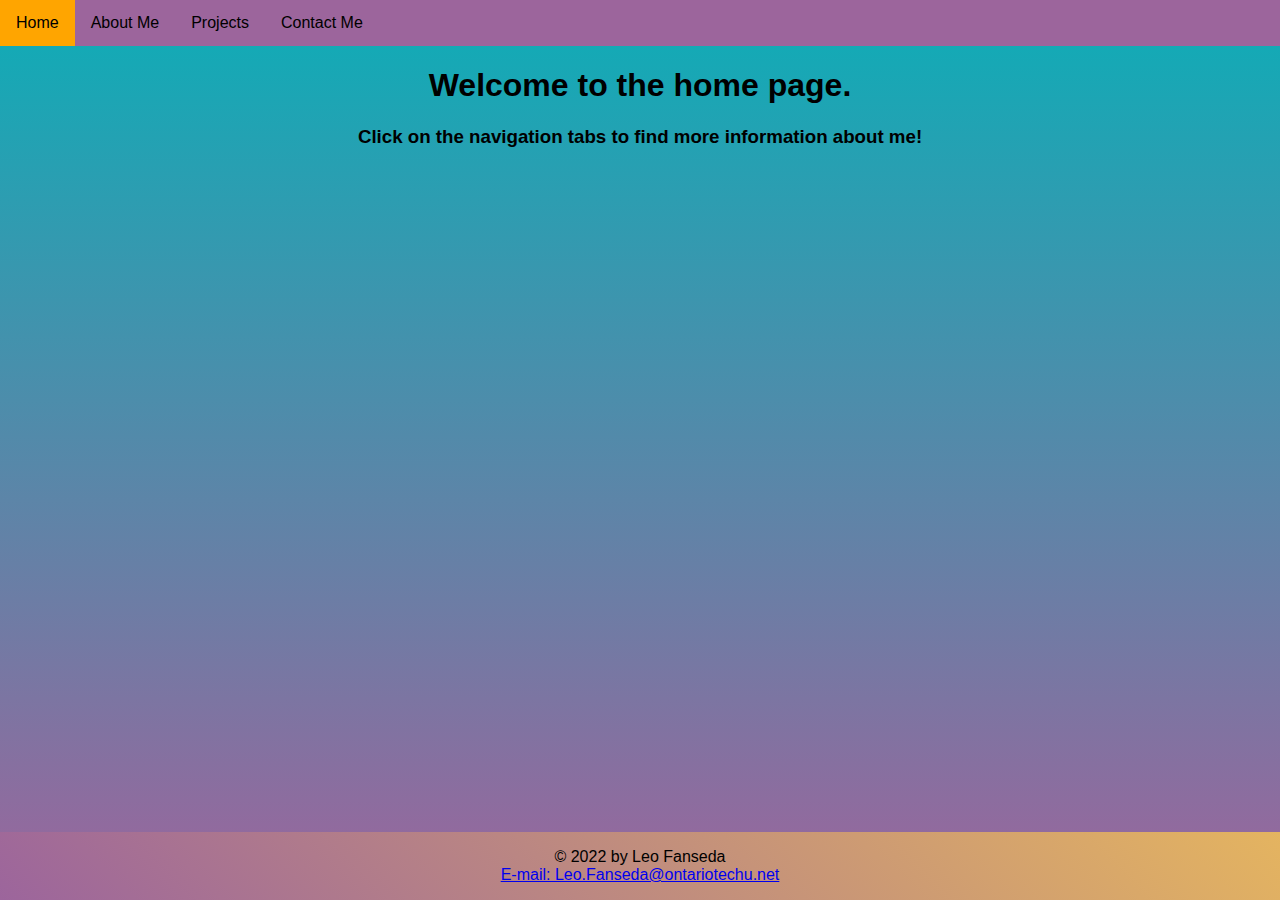
<file: INDEX.html>
<!DOCTYPE html>

<html>

<head>
    <meta charset="UTF-8">
    <title>
        Portfolio - Leo Fanseda
    </title>

    <meta name="viewport" content="width=device-width">

    <!-- .css FILES -->
    <!-- THE GENERAL STYLESHEET FOR THE UNIFORM ELEMENTS FOUND ON ALL PAGES -->
    <link href="STYLE.css" rel="stylesheet" type="text/css">

    <!-- THE STYLESHEET FOR THE HOME PAGE -->
    <link href="STYLE_HOME.css" rel="stylesheet" type="text/css">

    <!-- .js FILES -->
    <script type="text/javascript" src="BUTTONS.js"> </script>

</head>

<!-- NAVIGATION BAR -->
<ul>
    <li> <a class="active" href="#home"> Home </a> </li>
    <li> <a link href="ABOUT_ME.html"> About Me </a> </li>
    <li> <a link href="PROJECTS.html"> Projects </a> </li>
    <li> <a link href="CONTACT_ME.html"> Contact Me </a> </li>
</ul>

<body>
    <div id="wrapper">
        <div id="banner">
            <h1>
                Welcome to the home page. <br>
            </h1>
        </div>
        <div id="center-column">
            <h3>
                Click on the navigation tabs to find more information about me!
            </h3>
        </div>
    </div>

    <div class="footer">
        <p>
            &copy 2022 by Leo Fanseda <br>
            <a href="mailto:leo.fanseda@ontariotechu.net">E-mail: Leo.Fanseda@ontariotechu.net </a>
        </p>
    </div>
</body>

</html>
</file>
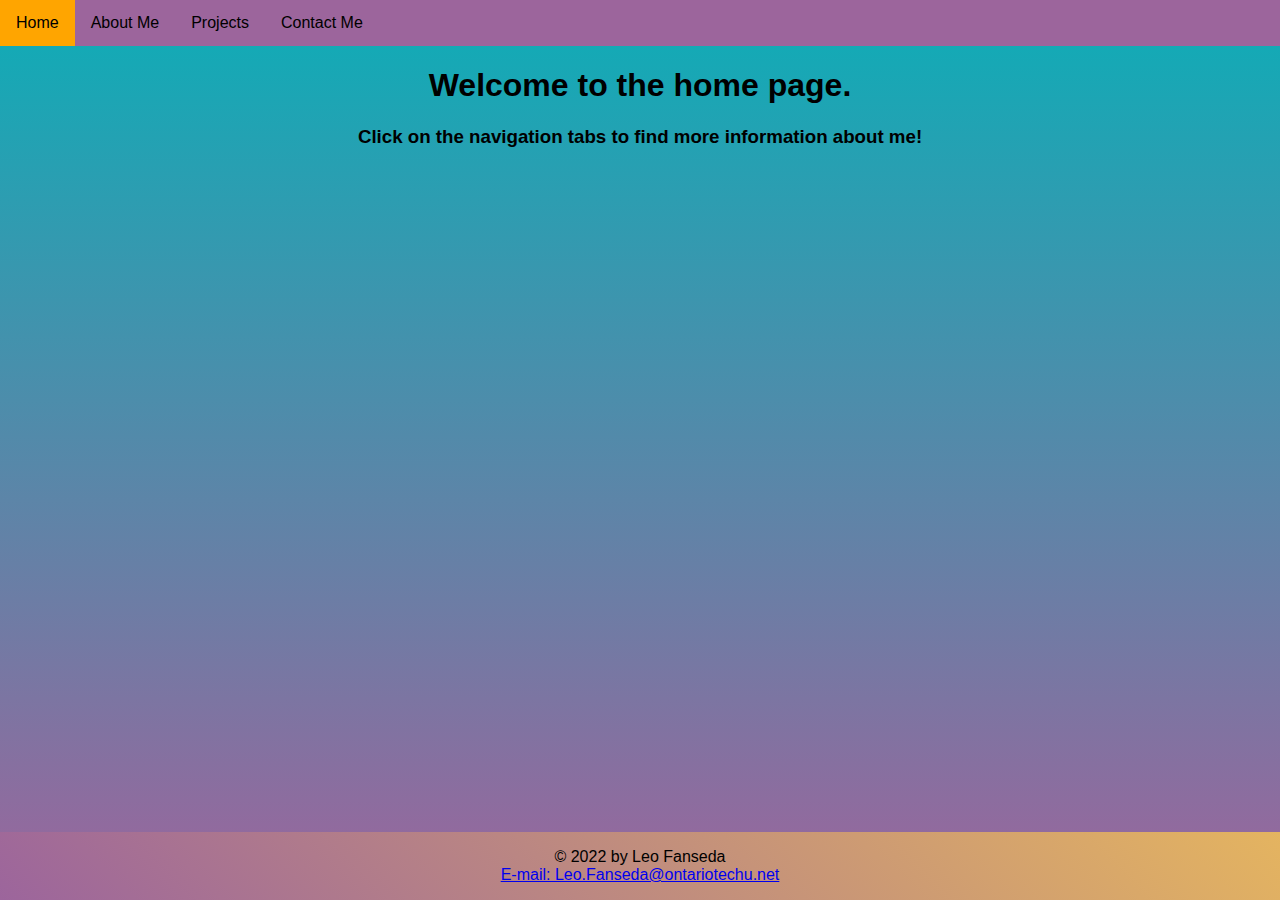
<file: index.html>
<!DOCTYPE html>

<html>

<head>
    <meta charset="UTF-8">
    <title>
        Portfolio - Leo Fanseda
    </title>

    <meta name="viewport" content="width=device-width">

    <!-- .css FILES -->
    <!-- THE GENERAL STYLESHEET FOR THE UNIFORM ELEMENTS FOUND ON ALL PAGES -->
    <link href="STYLE.css" rel="stylesheet" type="text/css">

    <!-- THE STYLESHEET FOR THE HOME PAGE -->
    <link href="STYLE_HOME.css" rel="stylesheet" type="text/css">

    <!-- .js FILES -->
    <script type="text/javascript" src="BUTTONS.js"> </script>

</head>

<!-- NAVIGATION BAR -->
<ul>
    <!-- THE ACTIVE CLASS IS ASSIGNED TO index -->
    <!-- THE CONNECT THE BUTTONS TO THEIR RESPECTIVE .html FILES -->
    <li> <a class="active" href="#home"> Home </a> </li>
    <li> <a link href="ABOUT_ME.html"> About Me </a> </li>
    <li> <a link href="PROJECTS.html"> Projects </a> </li>
    <li> <a link href="CONTACT_ME.html"> Contact Me </a> </li>
</ul>

<body>
    <!-- CREATING THE WRAPPER -->
    <div id="wrapper">
        
        <!-- THE TITLE FOR THE PAGE -->
        <div id="banner">
            <h1>
                Welcome to the home page. <br>
            </h1>
        </div>
        
        <!-- TEXT TO HELP DIRECT THE USER -->
        <div id="center-column">
            <h3>
                Click on the navigation tabs to find more information about me!
            </h3>
        </div>
    </div>

        <!-- THE FOOTER -->
    <div class="footer">
        <p>
            &copy 2022 by Leo Fanseda <br>
            <a href="mailto:leo.fanseda@ontariotechu.net">E-mail: Leo.Fanseda@ontariotechu.net </a>
        </p>
    </div>
</body>

</html>
</file>
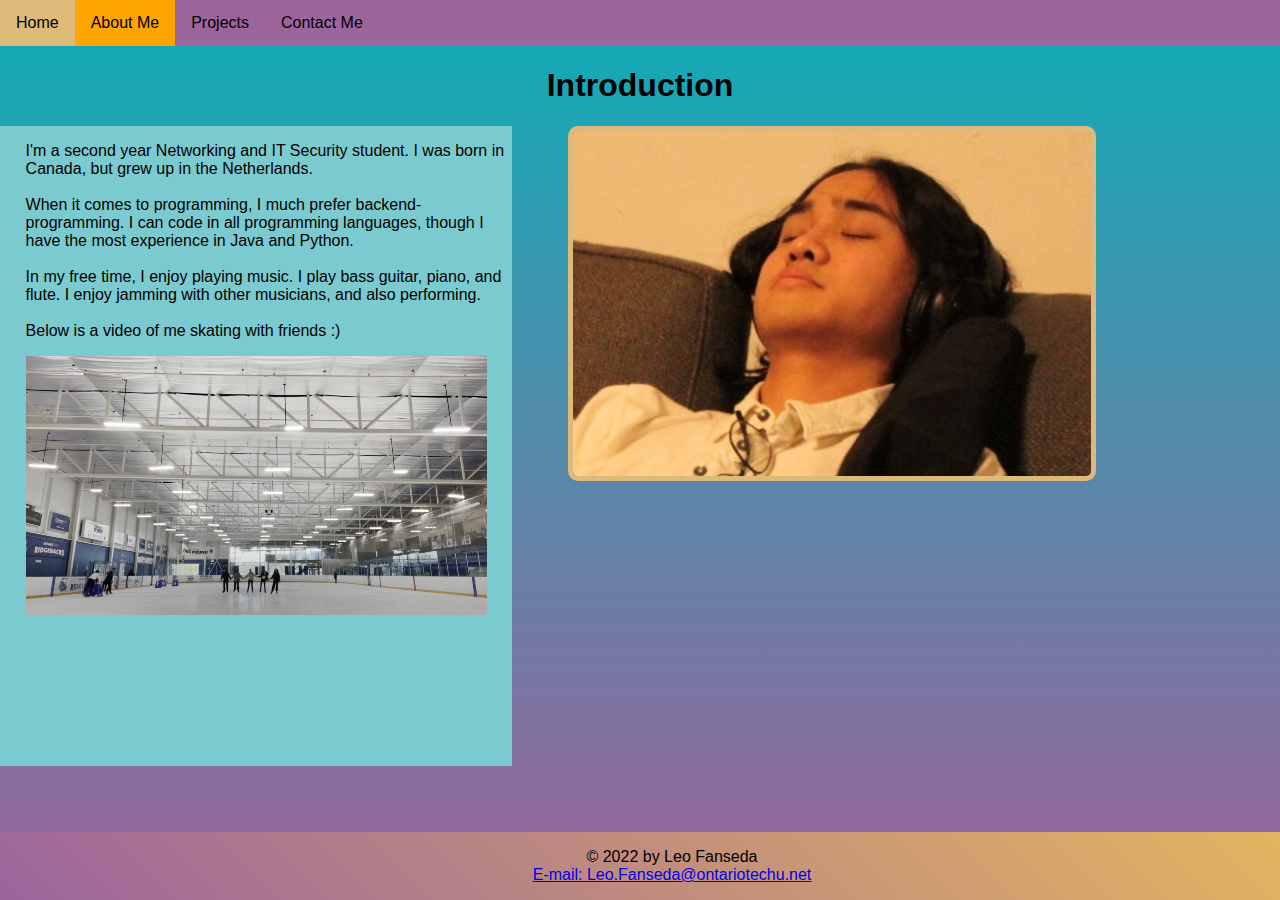
<file: ABOUT_ME.html>
<!DOCTYPE html>

<html>

<head>
    <!-- USING THE UTF-8 CHARACTER SET -->
    <meta charset="UTF-8">
    
    <!-- TITLE -->
    <title>
        Portfolio - Leo Fanseda
    </title>

    <meta name="viewport" content="width=device-width">

    <!-- .css FILES -->
    <!-- THE GENERAL STYLESHEET FOR THE UNIFORM ELEMENTS FOUND ON ALL PAGES -->
    <link href="STYLE.css" rel="stylesheet" type="text/css">

    <!-- THE STYLESHEET FOR THE ABOUT ME PAGE -->
    <link href="STYLE_ABOUTME.css" rel="stylesheet" type="text/css">

    <!-- .js FILES -->
    <script type="text/javascript" src="BUTTONS.js"> </script>

</head>

<!-- NAVIGATION BAR -->
<ul>
    <!-- THE ACTIVE CLASS IS ASSIGNED TO About Me -->
    <!-- THE CONNECT THE BUTTONS TO THEIR RESPECTIVE .html FILES -->

    <li> <a link href="index.html"> Home </a> </li>
    <li> <a class="active" href="#About Me"> About Me </a> </li>
    <li> <a link href="PROJECTS.html"> Projects </a> </li>
    <li> <a link href="CONTACT_ME.html"> Contact Me </a> </li>
</ul>

<body>
    <!-- DIV FOR WRAPPER -->
    <div id="wrapper">
        
        <!-- HEADER FOR THE PAGE-->
        <div id="banner">
            <h1>
                Introduction
            </h1>
        </div>

        <!-- LEFT-MOST COLUMN. INCLUDES THE 'ABOUT ME' AND A SMALL CLIP -->
        <div id="left-column">
            <p>
                I'm a second year Networking and IT Security student.
                I was born in Canada, but grew up in the Netherlands. <br>
                <br>
                When it comes to programming, I much prefer backend-programming.
                I can code in all programming languages, though I have the most experience in Java and Python.<br>
                <br>
                In my free time, I enjoy playing music. I play bass guitar, piano, and flute.
                I enjoy jamming with other musicians, and also performing. <br>
                <br>
                Below is a video of me skating with friends :)
            </p>

            <!-- THE VIDEO AUTOPLAYS ON MUTE. THE VIDEO IS MUTED SO THAT THE USER IS NOT SURPRISED BY SUDDEN AUDIO -->
            <video controls autoplay muted preload="auto" loop poster="sleepy.JPG">
                <source src="skating_clip.mp4" type="video/mp4">
            </video>

        </div>
        
        <!-- ID FOR THE ELEMENTS BELONGING TO THE RIGHT MOST COLUMN -->
        <div id="right-column">
            <!-- IF THE IMAGE FAILS TO LOAD, THEN Sleepy IS DISPLAYED -->    
            <img src="sleepy.JPG" alt="Sleepy">
        </div>

        <!-- CREATING A CLASS FOR THE FOOTER -->
        <div class="footer">
            
            <!-- &copy INDICATES THE COPYRIGHT SYMBOL.
            THE <a><a/> SECTION ALLOWS VISITORS TO EMAIL ME BY CLICKING THE LINK. REFERENCED FROM W3 SCHOOLS -->
            <p>
                &copy 2022 by Leo Fanseda <br>
                <a href="mailto:leo.fanseda@ontariotechu.net">E-mail: Leo.Fanseda@ontariotechu.net </a>
            </p>
        </div>

    </div>
</body>

</html>
</file>
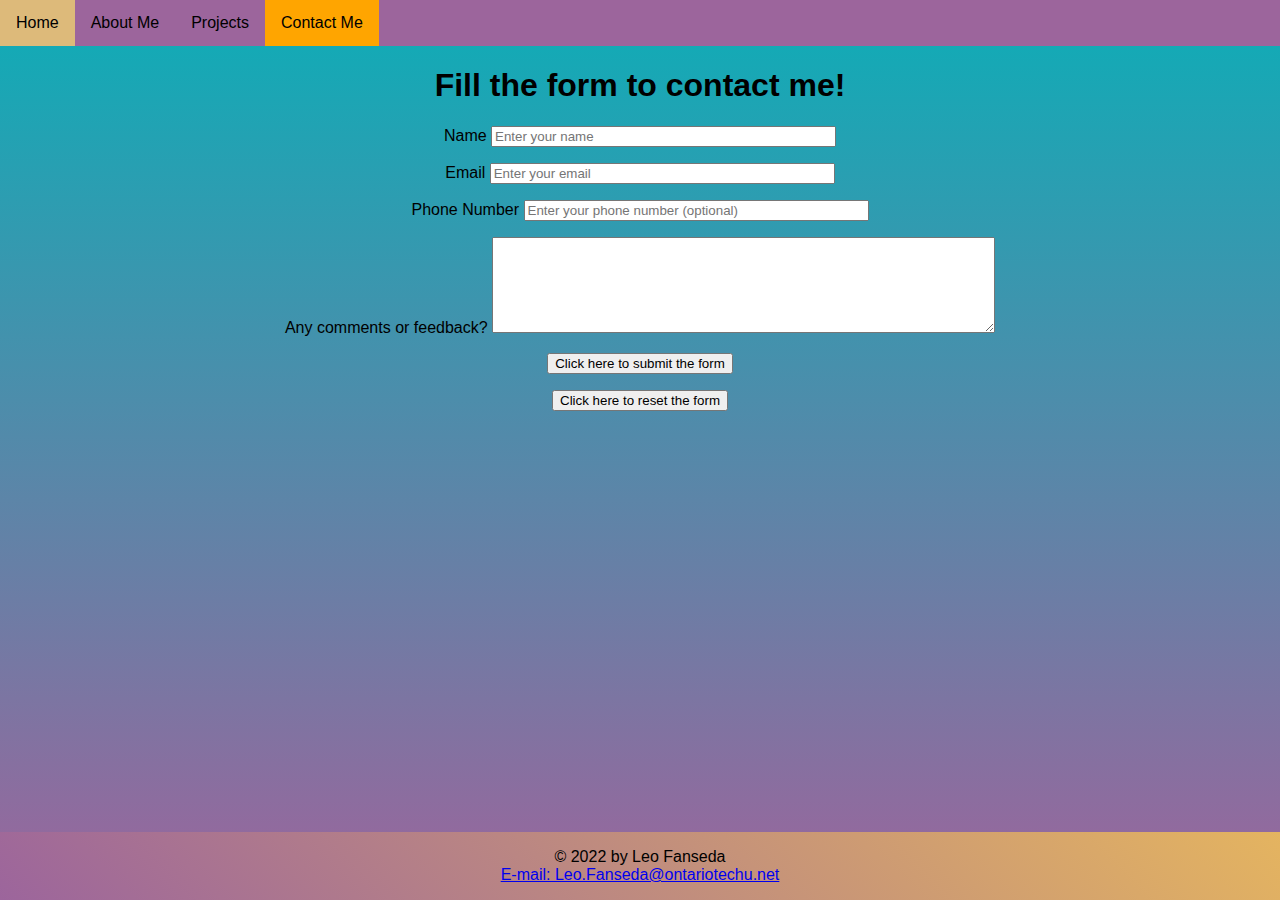
<file: CONTACT_ME.html>
<!DOCTYPE html>
<html>

<head>
    <meta charset="UTF-8">
    <title>
        Portfolio - Leo Fanseda
    </title>

    <meta name="viewport" content="width=device-width">

    <!-- .css FILES -->
    <!-- THE GENERAL STYLESHEET FOR THE UNIFORM ELEMENTS FOUND ON ALL PAGES -->
    <link href="STYLE.css" rel="stylesheet" type="text/css">

    <!-- THE STYLESHEET FOR THE CONTACT ME PAGE -->
    <link href="STYLE_CONTACTME.css" rel="stylesheet" type="text/css">

    <!-- .js FILES -->
    <script type="text/javascript" src="BUTTONS.js"> </script>

</head>

<!-- NAVIGATION BAR -->
<ul>
    <!-- THE ACTIVE CLASS IS ASSIGNED TO 'Contact Me' -->
    <!-- THE CONNECT THE BUTTONS TO THEIR RESPECTIVE .html FILES -->
    <li> <a link href="index.html"> Home </a> </li>
    <li> <a link href="ABOUT_ME.html"> About Me </a> </li>
    <li> <a link href="PROJECTS.html"> Projects </a> </li>
    <li> <a class="active" href="#Contact Me"> Contact Me </a> </li>
</ul>

<body>
    <div id="wrapper">
        <!-- THE TITLE FOR THE PAGE -->
        <div id="banner">
            <h1>
                Fill the form to contact me!
            </h1>
        </div>

        <!-- THE FRAME FOR THE FORM. THE RESPONSES ARE SENT TO THE GIVEN EMAIL -->
        <form action="mailto: Leo.Fanseda@ontariotechu.net" ?subject="Signup" Form method enctype="text/plain"
            name="form">
            
            <!-- ASKING THE USER FOR THEIR NAME -->
            <p>
                <label for="name"> Name </label>
                <input name="name" type="text" placeholder="Enter your name" size="40" required>
            </p>
            
            <!-- ASKING THE USER FOR THEIR EMAIL -->
            <p>
                <label for="email"> Email </label>
                <input name="email" type="email" placeholder="Enter your email" size="40" required>
            </p>
            
            <!-- ASKING THE USER FOR THEIR PHONE NUMBER, BUT THIS OPTION IS OPTIONAL -->
            <p>
                <label for="phone">Phone Number</label>
                <input name="phone" type="tel" placeholder="Enter your phone number (optional)" size="40">
            </p>
            
            <!-- ASKING THE USER FOR ANY COMMMENTS OR FEEDBACK -->
            <p>
                <label for="comments">Any comments or feedback? </label>
                <textarea name="comments" cols="60" rows="6"></textarea>
            </p>
            
            <!-- ASKING THE USER TO SUBMIT THEIR FORM. ALSO OFFERS THE USER TO RESET THE FORM -->
            <p>
                <input type="submit" value="Click here to submit the form" />
            </p>
            <p>
                <input type="reset" value="Click here to reset the form" />
            </p>

        </form>
        
        <!-- THE FOOTER -->
        <div class="footer">
            <p>
                &copy 2022 by Leo Fanseda <br>
                <a href="mailto:leo.fanseda@ontariotechu.net">E-mail: Leo.Fanseda@ontariotechu.net </a> 
            </p>
        </div>
    </div>
</body>

</html>
</file>
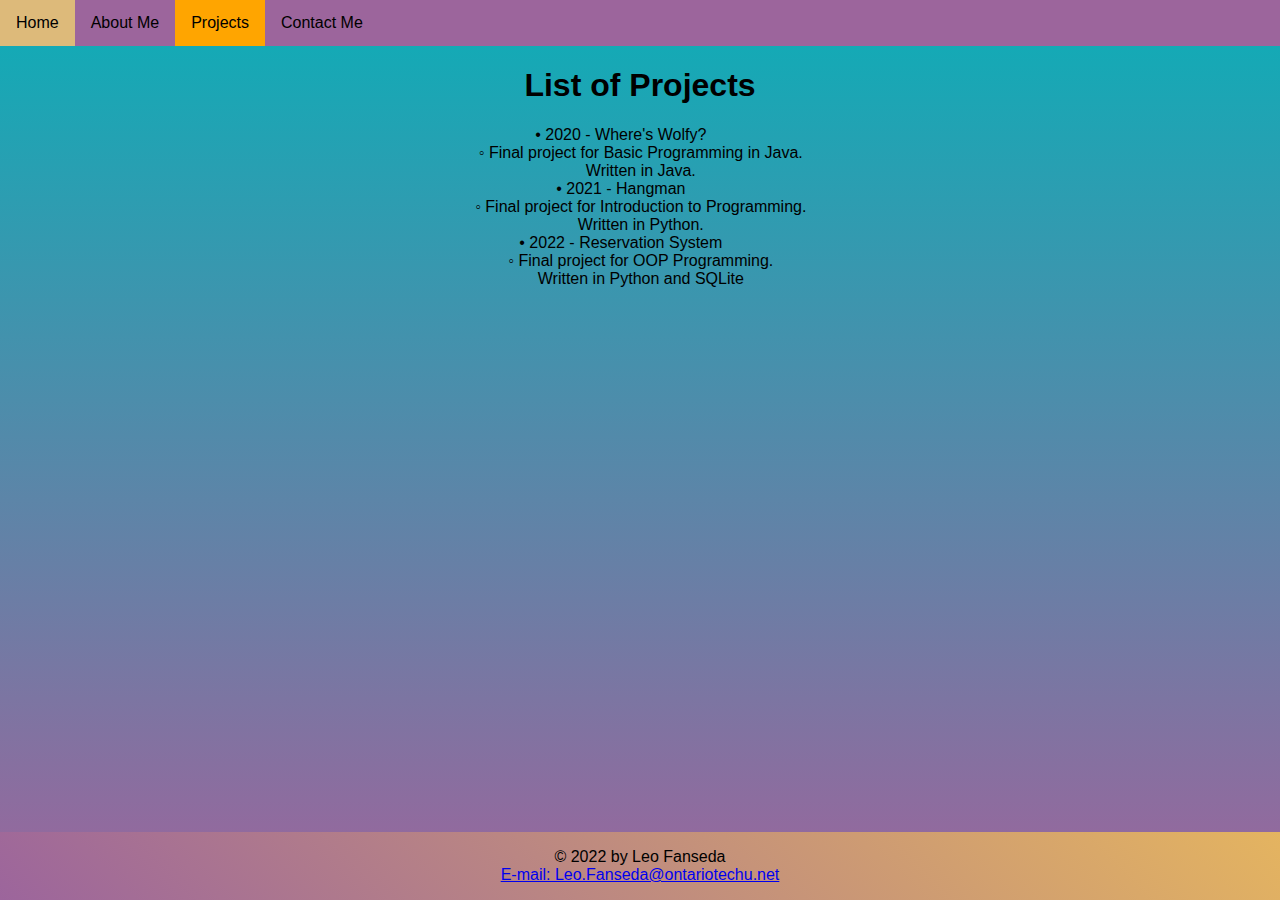
<file: PROJECTS.html>
<!DOCTYPE html>

<html>

<head>
    <meta charset="UTF-8">
    <title>
        Portfolio - Leo Fanseda
    </title>
    
    <meta name="viewport" content="width=device-width">
    
    <!-- .css FILES -->
    <!-- THE GENERAL STYLESHEET FOR THE UNIFORM ELEMENTS FOUND ON ALL PAGES -->
    <link href="STYLE.css" rel="stylesheet" type="text/css">

    <!-- THE STYLESHEET FOR THE PROJECTS PAGE -->
    <link href="STYLE_PROJECTS.css" rel="stylesheet" type="text/css">    

    <!-- .js FILES -->
    <script type="text/javascript" src="BUTTONS.js"> </script>

</head>

<!-- NAVIGATION BAR -->
<ul>
    <!-- THE ACTIVE CLASS IS ASSIGNED TO Projects -->
    <!-- THE CONNECT THE BUTTONS TO THEIR RESPECTIVE .html FILES -->
    <li> <a link href="index.html"> Home </a> </li>
    <li> <a link href="ABOUT_ME.html"> About Me </a> </li>
    <li> <a class="active" href="#Projects"> Projects </a> </li>
    <li> <a link href="CONTACT_ME.html"> Contact Me </a> </li>
</ul>

<body>
    <!-- CREATING THE WRAPPER -->
    <div id="wrapper">
        <!-- TITLE FOR THE PAGE -->
        <div id="banner">
            <h1>
                List of Projects
            </h1>
        </div>

        <!-- THE DIV FOR THE LIST -->
        <div id="center-column">
            <p>
                <!-- USING A DESCRIPTIVE LIST -->
                <dl class="list">
                    <dt> &bull; 2020 - Where's Wolfy? </dt>
                    <dd> &#9702; Final project for Basic Programming in Java. <br>
                        Written in Java. </dd>

                    <dt> &bull; 2021 - Hangman </dt>
                    <dd> &#9702; Final project for Introduction to Programming. <br>
                        Written in Python. </dd>

                    <dt> &bull; 2022 - Reservation System </dt>
                    <dd> &#9702; Final project for OOP Programming. <br> 
                        Written in Python and SQLite </dd>
                </dl>
            </p>
        </div>

    </div>
        <!-- CREATING THE FOOTER -->
    <div class="footer">
        <p>
            &copy 2022 by Leo Fanseda <br>
            <a href="mailto:leo.fanseda@ontariotechu.net">E-mail: Leo.Fanseda@ontariotechu.net </a> 
        </p>
    </div>
</body>


</html>
</file>
<file: STYLE.css>
@charset "UTF-8";

body {
    background-image: linear-gradient(#0DADB7, rgb(156, 101, 156));
    padding: 0px;
    margin: 0px;
    font-family: Verdana, Geneva, Arial, sans-serif;
    height: 100vh;
}

.footer {
    background-image: linear-gradient(45deg, rgb(156, 101, 156),rgb(228, 180, 96)) ;
    font-family: Verdana, Geneva, Arial, sans-serif;
    position: fixed;
    left: 0;
    bottom: 0;
    width: 100%;
    text-align: center;
}

/*  THE NAVIGATION BAR USED FOR STANDARD AND TABLET SIZED WINDOWS 
    THE HORIZONTAL BUTTONS ARE GOOD FOR TABLET SIZED SCREENS AS WELL,
    HOWEVER; IT IS TOO CRAMPED FOR PHONE SIZED SCREENS */
@media only screen and (min-width: 481px) {

    /* THE STYLE FOR THE NAVIGATION BAR. REFERENCED FROM W3 SCHOOLS */
    ul {
        list-style-type: none;
        margin: 0;
        padding: 0;
        overflow: hidden;
        background-color: rgb(156, 101, 156);
    }

    li {
        float: left;
    }

    li a {
        display: block;
        color: black;
        text-align: center;
        padding: 14px 16px;
        text-decoration: none;
    }

    li a:hover:not(.active) {
        background-color: rgb(221, 186, 122);
    }

    .active {
        background-color: orange;
    }


    .tab {
        overflow: hidden;
        border: 1px solid #ccc;
        background-color: #f1f1f1;
    }
}

/* STYLESHEET FOR PHONE SIZED SCREENS */
@media only screen and (max-width: 480px) {
    /* THE STYLE FOR THE NAVIGATION BAR. REFERENCED FROM W3 SCHOOLS */
    ul {
        list-style-type: none;
        margin: 0;
        padding: 0;
        overflow: hidden;
        background-color: rgb(156, 101, 156);
        width: 100%;
    }

    li {
        float: left;
        width: 100%;
    }

    li a {
        display: block;
        color: black;
        text-align: center;
        padding: 14px 16px;
        text-decoration: none;
    }

    li a:hover:not(.active) {
        background-color: rgb(221, 186, 122);
    }

    .active {
        background-color: orange;
    }


    .tab {
        overflow: hidden;
        border: 1px solid #ccc;
        background-color: #f1f1f1;
    }
}
</file>
<file: STYLE_HOME.css>
/* ALIGNS THE TEXT AND CENTER COLUMN TO THE CENTER OF THE PAGE*/
#banner {
    text-align: center;
}

#center-column {
    text-align: center;
}
</file>
<file: STYLE_ABOUTME.css>
/* STYLE ELEMENTS THAT ARE SET, REGARDLESS OF WINDOW SIZE */

/* CREATING THE AREA OF THE WRAPPER. WIDTH IS IN PERCENTAGE FOR A RESPONSIVE WEBSITE */
#wrapper {
    width: 100%;
    height: 800px;
    margin-left: auto;
    margin-right: auto;

}

/* ALIGNING THE TITLE TO THE CENTER */
#banner {
    text-align: center;
}


/* STYLESHEET FOR STANDARD WINDOWS */
@media only screen and (min-width: 960px) {

    #left-column {
        float: left;
        width: 40%;
        height: 80%;
        background-color: #7bcacf;
    }

    video {
        width: 90%;
        max-height: 60%;
        margin-top: auto;
        margin-left: 5%;
    }

    #right-column {
        margin-right: 10%;
    }
    
    p {
        margin-left: 5%;
    }

    img {
        display: block;
        margin-left:auto;
        margin-right: auto;
        width: 45%;
        border: 5px solid rgb(221, 186, 122);
        border-radius: 10px;
    }
}

/* STYLESHEET FOR TABLET SIZED WINDOWS */
@media only screen and (min-width: 481px) and (max-width: 959px) {

    #left-column {
        align-self: center;
        width: 100%;
        background-color: #7bcacf;
    }

    video {
        width: 90%;
        max-height: 60%;
        margin-top: auto;
        margin-left: 5%;
    }

    p {
        margin-left: 5%;
    }

    img {
        display: block;
        margin-left:auto;
        margin-right: auto;
        width: 80%;
        border: 5px solid rgb(221, 186, 122);
        border-radius: 2%;
    }
}

/* STYLESHEET FOR PHONE SIZED SCREENS */
@media only screen and (max-width: 480px) {

    #left-column {
        align-self: center;
        width: 100%;
        background-color: #7bcacf;
    }

    video {
        width: 90%;
        max-height: 60%;
        margin-top: auto;
        margin-left: 5%;
    }

    p {
        margin-left: 5%;
    }

    img {
        display: block;
        margin-left:auto;
        margin-right: auto;
        width: 80%;
        border: 5px solid rgb(221, 186, 122);
        border-radius: 2%;
    }
}
</file>
<file: STYLE_CONTACTME.css>
#banner {
    text-align: center;
}

/*  THE FORM USED FOR STANDARD AND TABLET SIZED WINDOWS 
    THE FORMAT IS GOOD FOR TABLET SIZED SCREENS AS WELL,
    HOWEVER; IT IS TOO CRAMPED FOR PHONE SIZED SCREENS */
    @media only screen and (min-width: 481px) {

        form { 
            text-align: center;
        }
    }

    @media only screen and (max-width: 480px) {

        form { 
            margin: auto;
            width: 50%;
            margin-left: 5%;
        }
    }
</file>
<file: STYLE_PROJECTS.css>
/* STYLE ELEMENTS THAT ARE SET, REGARDLESS OF WINDOW SIZE */

/* CREATING THE AREA OF THE WRAPPER. WIDTH IS IN PERCENTAGE FOR A RESPONSIVE WEBSITE */
#wrapper {
    vertical-align: middle;
    width: 100%;
    height: 800px;
}

/* ALIGNING THE TITLE TO THE CENTER */
#banner {
    text-align: center;
}

dl.list {
    text-align: center;
    margin-right: 20%;
    margin-left: 20%;
}
dl.list dt, dd{
    margin-right: 5%;

}

/* STYLESHEET FOR STANDARD WINDOWS */
@media only screen and (min-width: 960px) {

 
}

/* STYLESHEET FOR TABLET SIZED WINDOWS */
@media only screen and (min-width: 481px) and (max-width: 959px) {

}

/* STYLESHEET FOR PHONE SIZED SCREENS */
@media only screen and (max-width: 480px) {

}
</file>
